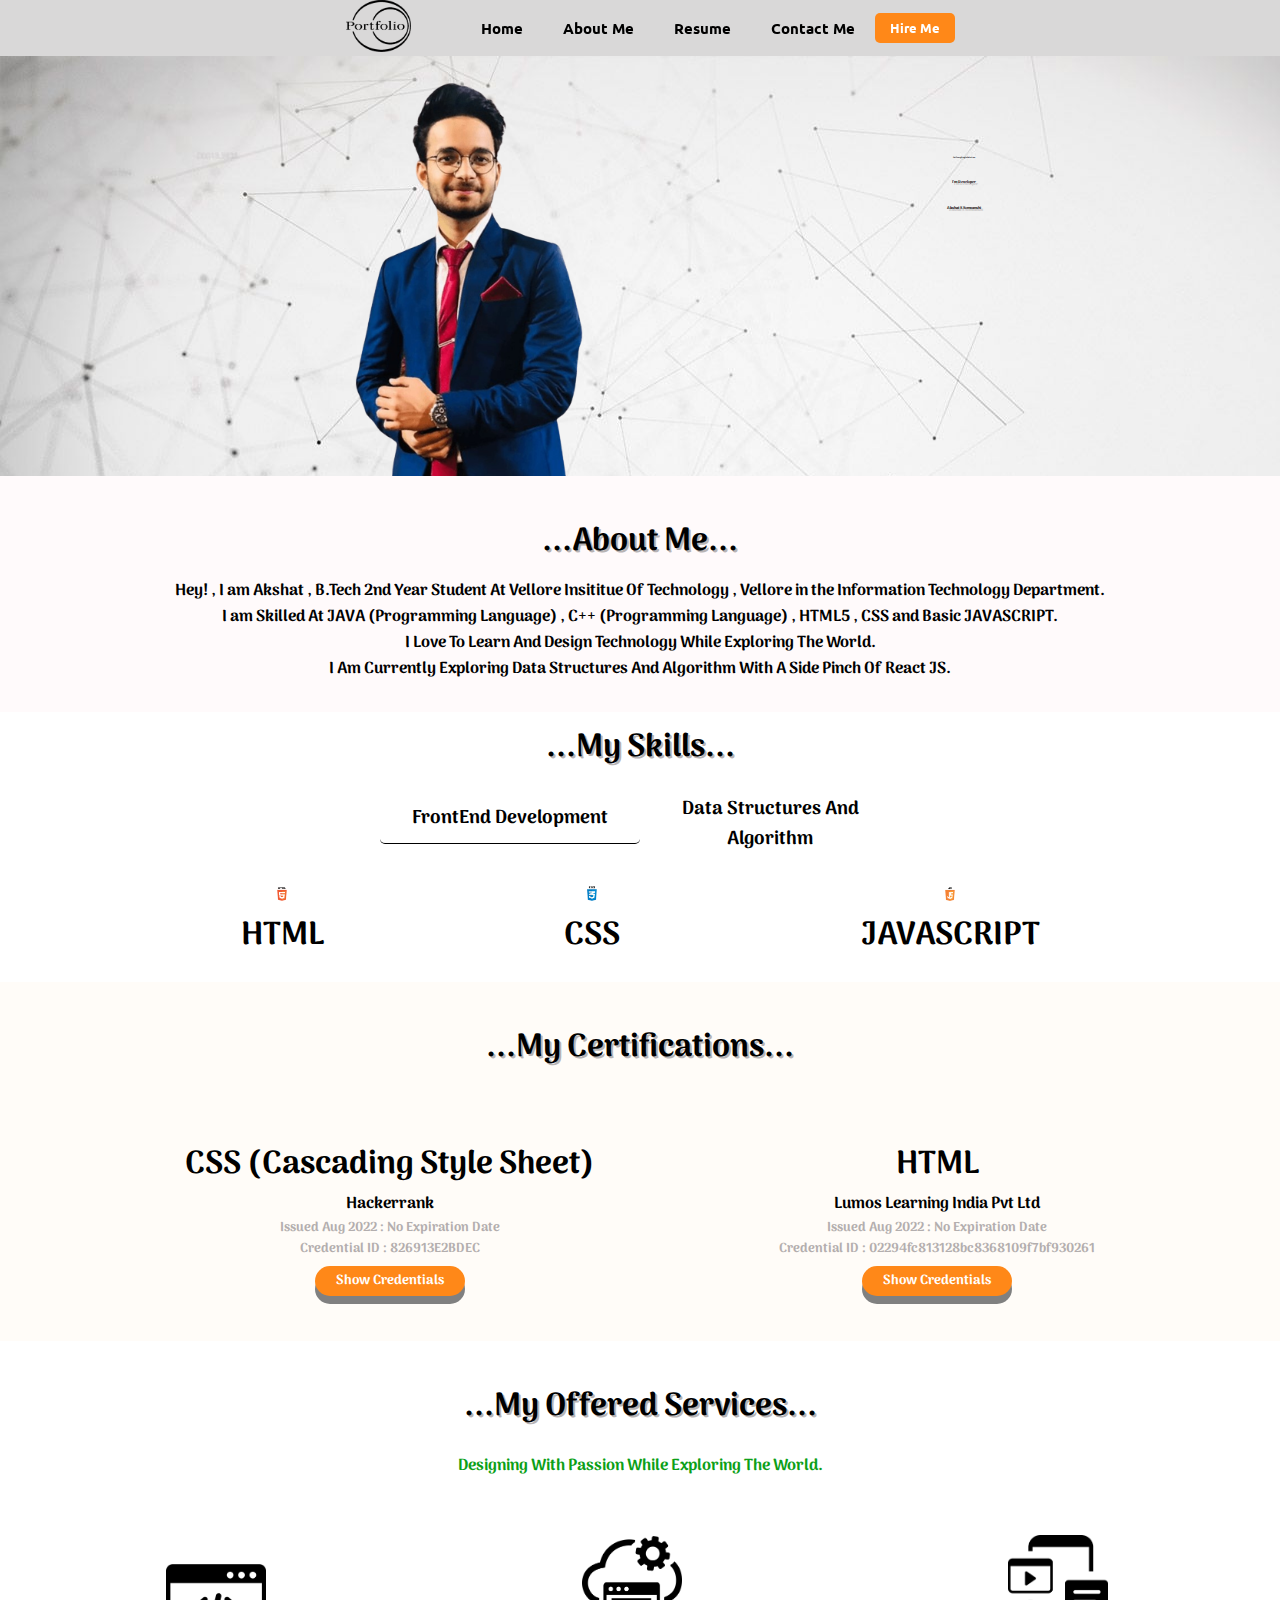
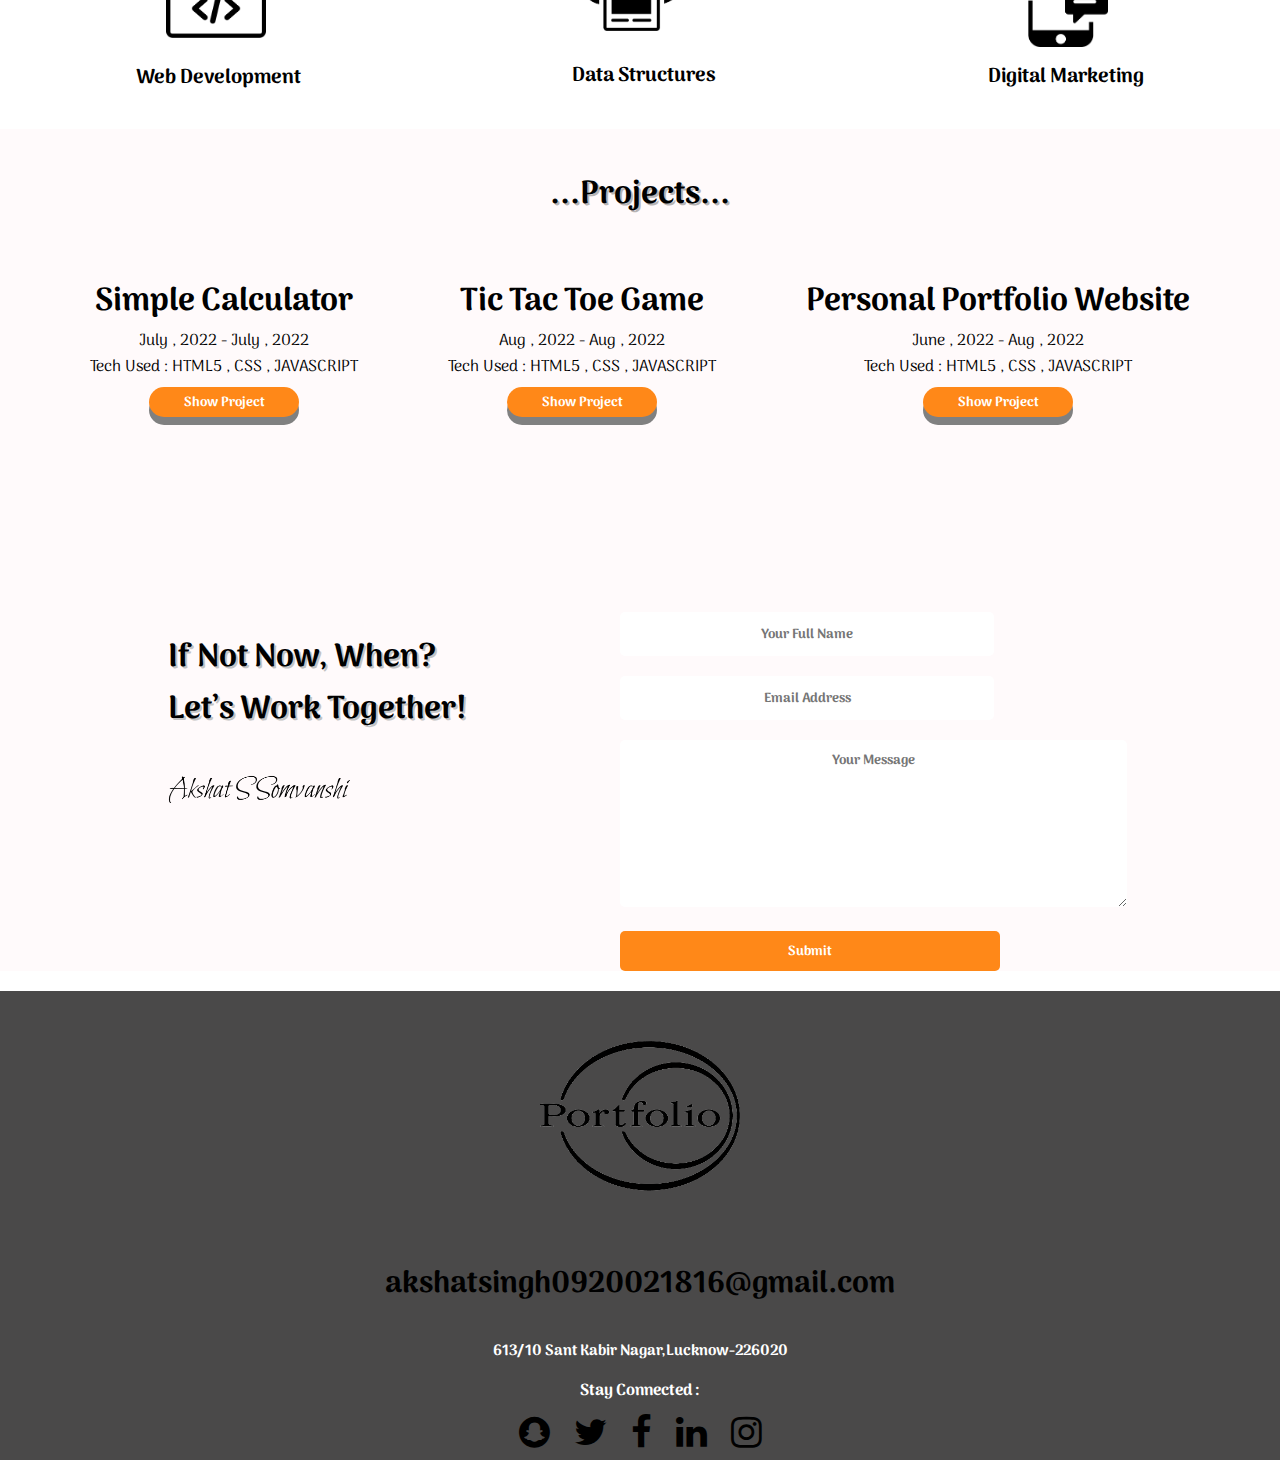
<file: index.html>
<!DOCTYPE html>
<html lang="en">

<head>
    <meta charset="UTF-8">
    <meta http-equiv="X-UA-Compatible" content="IE=edge">
    <meta name="viewport" content="width=device-width, initial-scale=1.0">
    <title>My_Portfolio</title>
    <link rel="stylesheet" href="styling.css">
    <script src="script.js"></script>
    <link rel="preconnect" href="https://fonts.googleapis.com">
    <link href="https://fonts.googleapis.com/css2?family=Arima:wght@100&family=Ubuntu:wght@300&display=swap"
        rel="stylesheet">
    <link rel="stylesheet" href="https://cdnjs.cloudflare.com/ajax/libs/font-awesome/4.7.0/css/font-awesome.min.css">
</head>

<body>


    <nav id="navigation_bar">
        <a id="logo_a" href="index.html"><img id="navigation_logo" src="logo.png"></img></a>
        <ul id="navigation_list">
            <a href="index.html" ><li>Home</li></a>
            <a href="#my_summary" ><li>About Me</li></a>
            <a href="https://drive.google.com/file/d/1W9ESveuFp5O5JzNDeGlbOQ7U7Cwj0DDy/view?usp=sharing" target="_blank"><li>Resume</li></a>
            <a href="#finish" ><li>Contact Me</li></a>
        </ul>
        <a href="#input"><button id="navbtn">Hire Me</button></a>
        <button id="hamburger_button" onclick="hamburger()">
            <div></div>
            <div></div>
            <div></div>
        </button>
        
        </ul>
    </nav>
    <ul id="hamburger">
        <a href="index.html"><li id="li1">Home</li></a>
        <a href="#my_summary"><li class="li">About Me</li></a>
        <a href="https://drive.google.com/file/d/1W9ESveuFp5O5JzNDeGlbOQ7U7Cwj0DDy/view?usp=sharing"><li class="li">Resume</li></a>
        <a href="#finish"><li id="li4">Contact Me</li></a>
    </ul>



    <section id="section1">
        <img src="profile-removebg-preview (1).png" id="profile">
        <div id="write">
            <p id="subh">Get Every Single Solution</p>
            <h1 id="mainh1">I'm Developer</h1>
            <h1 id="mainh2">Akshat S Somvanshi</h1>
            
        </div>
    </section>


    <section id="my_summary">
        <h1 class="heading">...About Me...</h1>
        <p class="s_details">Hey! , I am Akshat , B.Tech 2nd Year Student At Vellore Insititue Of Technology , Vellore in the Information Technology Department.</p>
        <p class="s_details">I am Skilled At JAVA (Programming Language) , C++ (Programming Language) , HTML5 , CSS and Basic JAVASCRIPT.</p>
        <p class="s_details">I Love To Learn And Design Technology While Exploring The World.</p>
        <p class="s_details">I Am Currently Exploring Data Structures And Algorithm With A Side Pinch Of React JS.</p>
    </section>


    <section id="skill">
        <h1 class="heading">...My Skills...</h1>
        <section id="skill_button_display">
        <button id="skill_button1" onclick="skilld1()">FrontEnd Development</button>
        <button id="skill_button2" onclick="skilld2()">Data Structures And Algorithm</button>
    </section>
        <section id="skill_display1">
        <div class="skill_display_div">
            <img src="html.png" class="skill_img">
            <h1>HTML</h1>
            </div>
            <div class="skill_display_div">
                <img src="css.png" class="skill_img">
                <h1>CSS</h1>
                </div>
        <div class="skill_display_div">
        <img src="js.png" class="skill_img">
        <h1>JAVASCRIPT</h1>
        </div>
    </section>

    <section id="skill_display2">
        <div class="abc">
            <img src="java.png" class="skill_img">
            <h1>JAVA</h1>
            </div>
            <div class="abc">
                <img src="c++.png" class="skill_img">
                <h1>C++</h1>
                </div>
    </section>
    </section>


    <section id="certifications">
        <h1 class="heading">...My Certifications...</h1>
        <section id="certification_display">
            <div class="certification_display_div">
            <h1><a href="https://www.hackerrank.com/certificates/826913e2bdec" target="_blank" class="name_link">CSS (Cascading Style Sheet)</a></h1>
            <p ><a href="https://www.linkedin.com/company/hackerrank/" class="c_company">Hackerrank</a></p>
            <p class="c_details">Issued Aug 2022 : No Expiration Date</p>
            <p class="c_details">Credential ID : 826913E2BDEC</p>
            <a href="https://www.hackerrank.com/certificates/826913e2bdec" target="_blank"><button class="round_button">Show Credentials</button></a>
            </div>

            <div class="certification_display_div">
            <h1><a href="https://www.lumoslearning.com/llwp/student-certificate-view.html?certificateid=02294fc813128bc8638109f7bf930261#" target="_blank" class="name_link">HTML</a></h1>
            <p ><a href="https://www.linkedin.com/company/lumos-learning-india-pvt-ltd/" class="c_company">Lumos Learning India Pvt Ltd</a></p>
            <p class="c_details">Issued Aug 2022 : No Expiration Date</p>
            <p class="c_details">Credential ID : 02294fc813128bc8368109f7bf930261</p>
            <a href="https://www.lumoslearning.com/llwp/student-certificate-view.html?certificateid=02294fc813128bc8638109f7bf930261#" target="_blank"><button class="round_button">Show Credentials</button></a>
            </div>
        </section>
    </section>

    


    
    
    <section id="about">
    <div id="aboutme_prior">
        <h1 class="heading">...My Offered Services...</h1>
        <p>Designing With Passion While Exploring The World.</p>
    </div>
    <section id="aboutme">
        
            <div>
                <img id="s1" src="s1.png">
                <p id="s1text">Web Development</p>
            </div>
        
        
            <div>
                <img id="s2" src="s2.png">
                <p id="s2text">Data Structures</p>
            </div>
        
        
            <div>
                <img id="s3" src="s3.png">
                <p id="s3text">Digital Marketing</p>
            </div>
        
    </section>
</section>

<section id="project">

    <h1 class="heading">...Projects...</h1>
    <section id="project_display">
    <div class="project_display_div">
        <h1><a href="https://akshat-somvanshi18.github.io/OIBGRIP/Calculator/" target="_blank" class="name_link">Simple Calculator</a></h1>
        <p class="p_details">July , 2022 - July , 2022</p>
        <p class="p_details">Tech Used : HTML5 , CSS , JAVASCRIPT</p>
        <a href="https://akshat-somvanshi18.github.io/OIBGRIP/Calculator/" target="_blank"><button class="round_button">Show Project</button></a>
    </div>
    <div class="project_display_div">
    <h1><a href="https://akshat-somvanshi18.github.io/tic_tac_toe.github.io/" target="_blank" class="name_link">Tic Tac Toe Game</a></h1>
    <p class="p_details">Aug , 2022 - Aug , 2022</p>
    <p class="p_details">Tech Used : HTML5 , CSS , JAVASCRIPT</p>
    <a href="https://akshat-somvanshi18.github.io/tic_tac_toe.github.io/" target="_blank"><button class="round_button">Show Project</button></a>
</div>
<div class="project_display_div">
    <h1><a href="https://akshat-somvanshi18.github.io/Akshat_S_Somvanshi.github.io/" target="_blank" class="name_link">Personal Portfolio Website</a></h1>
    <p class="p_details">June , 2022 - Aug , 2022</p>
    <p class="p_details">Tech Used : HTML5 , CSS , JAVASCRIPT</p>
    <a href="https://akshat-somvanshi18.github.io/Akshat_S_Somvanshi.github.io/" target="_blank"><button class="round_button">Show Project</button></a>
</div>
</section>

</section>



<section id="input">
<div>
    <h1 id="inputmsg1">If Not Now, When?</h1> 
    <h1 id="inputmsg2">Let’s Work Together!</h1>
    <img id="inputimg" src="sign.png">
    <h3 id="inputmsg3"></h3>
    <h3 id="inputmsg4"></h3>
</div>
<form>
    <label for="inputform"></label>
<p><input type="text" name="inputform" placeholder="Your Full Name" id="name" onkeyup="uppercase()"></p>
<p><input type="email" name="inputform" placeholder="Email Address" id="email" ></p>
<p><textarea name="inputform" id="message" placeholder="Your Message" rows="7" cols="52" onkeyup="uppercase()"></textarea></p>
<button type="button" onclick="akshat()">Submit</button>
</form>
</section>



<p id="hidden"> </p>
    <section id="finish">
        <a id="logo_b" href="index.html"><img id="finish_logo" src="logo.png"></img></a>

        <p id="finishpara1">akshatsingh0920021816@gmail.com</p>
        <p id="finishpara2">613/10 Sant Kabir Nagar,Lucknow-226020</p>
        <p id="finishpara3">Stay Connected :</p>

        <div>
            <a href="https://www.snapchat.com/add/akshat1618?share_id=lLW3FbVUafQ&locale=en-US" class="fa fa-snapchat" style="font-size:36px" target="_blank"></a>
            <a href="https://twitter.com/akshat1816" class="fa fa-twitter" style="font-size:36px" target="_blank"></a>
            <a href="https://www.facebook.com/profile.php?id=100012084014376" class="fa fa-facebook" style="font-size:36px" target="_blank"></a>
            <a href="https://www.linkedin.com/in/akshat-s-somvanshi-8651a2219/" class="fa fa-linkedin" style="font-size:36px" target="_blank"></a>
            <a href="https://www.instagram.com/_._akshat_/?hl=en" class="fa fa-instagram" style="font-size:36px" target="_blank"></a>
        </div>
    </section>


   



</body>

</html>
</file>
<file: styling.css>
*{
    margin: 0;
    padding: 0;
}
html{
    scroll-behavior: smooth;
}


.heading{
    font-family: 'Arima', cursive;
    text-shadow: 2px 2px rgb(184, 180, 180);
    padding: 10px 0px;
    
}

.name_link{
    text-decoration: none;
    color: black;
    font-weight: bolder;
}
.name_link:hover{
    text-decoration: underline;
    color: rgb(51, 51, 167);
}

.round_button{
    margin-top:7px;
    width: 150px;
    height: 30px;
    border-radius: 20px;
    background-color: #ff8818;
    color: white;
    border: 0px;
    cursor: pointer;
    font-weight: bold;
    font-family: 'Arima', cursive;
    box-shadow: 0px 8px grey;
}
.round_button:active{
    box-shadow: 0px 3px grey;
    transition: translateY(8px);
}
.round_button:hover{
    background-color: rgb(190, 28, 3);
    left: 100px;
    
}


#navigation_bar{
    display: flex;
    flex-wrap: wrap;
    align-items: center;
    justify-content: center;
    position: sticky;
    top: 0px;
    background-color: #d7d6d6f5; 
}
#navigation_logo{
    width: 65px;
    margin-right: 50px;
    margin-left: 20px;
   
}
#navigation_list{
    list-style: none;
    display: flex;
    flex-wrap: wrap;
    justify-content: center;
    align-items: center;
}
#navigation_list a{
    font-size: 15px;
    font-weight: bold;
    font-family: 'Ubuntu', sans-serif;
    padding: 2px 20px;
    text-decoration: none;
    color: black;
}
#navigation_list a:hover{
    color: rgb(190, 28, 3);
}
#navbtn{
    width: 80px;
    height: 30px;
    color: white;
    background-color: #ff8818;
    border-style: none;
    border-radius: 5px;
    font-weight: bold;
    font-family: 'Ubuntu', sans-serif;

}
#navbtn:hover{
    cursor: pointer;
    background-color: rgb(190, 28, 3);
    font-weight: lighter;
}
#hamburger_button{
    cursor: pointer;
    border: 0px;
    display: none;
    margin-right: 15px;
}


#navigation_bar button div{
    width: 30px;
    height: 5px;
    margin-bottom: 3px;
    background-color: black;
}
#hamburger{
    background-color: #d7d6d6f5;
    position: sticky;
    top: 55px;
    display: none;
   
}


#hamburger a{
    font-size: 2px;
    text-decoration: none;
    text-align: center;
    animation-name: hamburger;
    animation-duration: 0.3s;
    animation-iteration-count: 1;
    animation-fill-mode: forwards;
}
@keyframes hamburger {
    to{
        font-size: 18px;
    }
    
}

#li1{
    margin-top: 0px;
    margin-bottom: 5px;
    font-family: 'Arima', cursive;
    font-weight: bolder;
    color: black;
}
.li{
    margin: 5px 0px;
    font-family: 'Arima', cursive;
    font-weight: bolder;
    color: black;
}
#li4{
    margin-top: 5px;
    margin-bottom: 0px;
    font-family: 'Arima', cursive;
    font-weight: bolder;
    color: black;
}
#li1:hover , .li:hover , #li4:hover{
    color: rgb(190, 28, 3);
    background-color: #e3e3e3f5;
}
 @media screen and (max-width:650px) {
    #navigation_list{
        display: none;
    }
    #navbtn{
        display: none;
    }
    #hamburger_button{
        display: block;
    }
    #navigation_bar{
        justify-content: space-between;
    }

    
 }




#section1{
    background: url("bg1.jpg");
    background-repeat: no-repeat;
    background-size: cover;
    display: flex;
    flex-wrap: wrap;
    justify-content: space-evenly;
}
#profile{
    width: 350px;
}
#write{
    padding-top: 100px;
    text-align: center;
    font-size: 2px;
    animation-name: learnmore;
    animation-duration: 1s;
    animation-iteration-count: 1;
    animation-fill-mode: forwards;
}
@keyframes learnmore {
    to{
        font-size: 18px;
    }
    

}
#subh{
    
    font-family: 'Arima', cursive;
    padding-bottom: 20px;
    color: black;
    font-weight: bold;
    
    
}

#mainh1 , #mainh2{
    font-family: 'Arima', cursive;
    text-shadow: 2px 2px #c3c3c3;
    padding-bottom:20px;
    
}



#my_summary{
    display: flex;
    flex-direction: column;
    align-items: center;
    padding: 30px 0px;
    background-color: #fffafb;
}
.s_details{
    font-family: 'Arima', cursive;
    color: black;
    font-weight: bold;
    

}
@media screen and (max-width:900px) {

    .s_details{
        font-size: 10px;
    }
    
}
@media screen and (max-width:570px) {

    .s_details{
        font-size: 8px;
    }
    
}
@media screen and (max-width:455px) {

    .s_details{
        font-size: 4.8px;
    }
    
}
#skill{
    text-align: center;
}
#skill_button_display{
    display: flex;
    justify-content: center;
    padding-top: 10px;
    padding-bottom: 20px;
}
#skill_button1 , #skill_button2{
    width: 260px;
    height: 50px;
    font-size: 18.72px;
    font-family: 'Arima', cursive;
    font-weight: bolder;
    border: 0px;
    border-radius: 5px;
    background-color: white;
    cursor: pointer;
}
#skill_button1{
    border-bottom: 1px solid black;
}

#skill_button1:hover , #skill_button2:hover{
    background-color: rgb(222, 220, 220);
}

@media screen and (max-width:501px) {
    #skill_button1 , #skill_button2{
        font-size: 12px;
    }
    
}


#skill_display1{
    
    display: flex;
    justify-content: space-evenly;
    flex-wrap: wrap;
    padding: 20px 0px;
    
}

.skill_img{
    width: 10px;
    animation-name: akshat;
    animation-duration: 1s;
    animation-iteration-count: 1;
    animation-fill-mode: forwards;
    transition:transform 1s;
}
@keyframes akshat {
    to{
        width: 100px;
    }
    
}
.skill_img:hover{
    transform: rotateZ(360deg);
}
#skill_display2{
    display: flex;
    justify-content: space-evenly;
    flex-wrap: wrap;
    display: none;
    padding: 20px 0px;
}


#skill div{
    text-align: center;
    font-family: 'Arima', cursive; 
}



#certifications{
    text-align: center;
    padding: 30px 0px;
    font-family: 'Arima', cursive;
    background-color: rgb(255, 252, 248);
   
}



#certification_display{
    display: flex;
    justify-content: space-evenly;
    flex-wrap: wrap;
    margin-top: 30px;
    font-family: 'Arima', cursive;
    padding-top: 10px;
}
#certification_display div{
    padding: 15px 0px;
    cursor: pointer;
}
.certification_display_div{
    animation-name: div_animation2;
    animation-duration: 1s;
    animation-iteration-count: 1;
    animation-fill-mode: forwards;
}
.certification_display_div:hover{
    animation-name: div_animation;
    animation-duration: 0.3s;
    animation-iteration-count: 1;
    animation-fill-mode: forwards;
}
@keyframes div_animation {
    to{
        border-bottom: 1px solid grey;
        border-top: 1px solid grey;
        border-radius: 20px;
        font-size: 21px;
        box-shadow:  5px 5px rgba(255, 165, 165, 0.324);
    }
    
}


.c_company{
    text-decoration: none;
    color: black;
    font-weight: bold;
}
.c_company:hover{
    text-decoration: underline;
    color: rgb(51, 51, 167);
}
#c_company{
    font-size: 17px;
    padding-top:7px ;
    padding-bottom: 7px;
    font-family: 'Arima', cursive;
}
.c_details{
    font-size: 13px;
    font-family: 'Arima', cursive;
    font-weight: bolder;
    color: #b3aeae;
}


#project{
    text-align: center;
    padding: 30px 0px;
    background-color:#fffafb ;

}
#project_display{
    display: flex;
    flex-wrap: wrap;
    justify-content: space-evenly;
    font-family: 'Arima', cursive;
    margin-top: 30px;
}
#project_display div{
    padding: 15px 0px;
}
.project_display_div{
    animation-name: div_animation2;
    animation-duration: 1s;
    animation-iteration-count: 1;
    animation-fill-mode: forwards;   

}
.project_display_div:hover{
    animation-name: div_animation;
    animation-duration: 0.3s;
    animation-iteration-count: 1;
    animation-fill-mode: forwards;
    cursor: pointer;
}

@keyframes div_animation2 {
    to{
        border-bottom: 0px;
        border-top: 0px;
        font-size: 15px;
    }
    
}



#about{
    margin-bottom: 20px;
}
#aboutme_prior{
    padding: 30px 10px;
    text-align: center;
}


#aboutme_prior p{
    font-family: 'Arima', cursive;
    padding: 10px 0px;
    font-weight: bold;
    color: #0c9f17;
}
#aboutme{
    display: flex;
    justify-content: space-around;
    align-items: center;
    flex-wrap: wrap;
}
#aboutme div{
    padding: 15px 0px;
}
#aboutme a{
    text-decoration: none;
}
#s1 , #s2 , #s3{
    width: 100px;
    
}
#s1{
    padding-top: 30px;
    padding-left: 30px;
}
#s2{
    padding-left: 10px;
}
#s3{
    padding-left: 20px;
}

#s1text{
    padding-top: 20px;
    font-family: 'Arima', cursive;
    font-size: 20px;
    font-weight: bold;
}
#s2text{
    padding-top: 25px;
    font-family: 'Arima', cursive;
    font-size: 20px;
    font-weight: bold;
}
#s3text{
    padding-top: 10px;
    font-family: 'Arima', cursive;
    font-size: 20px;
    font-weight: bold;
}
#s1link,#s2link,#s3link {

    padding: 5px 5px;
 }




#input{
    display: flex;
    justify-content: space-evenly;
    padding-top: 150px;
    flex-wrap: wrap;
    background-color: #fffafb;
    margin-bottom: 20px;
}
#input div{
    padding: 20px 0px;
}

#inputmsg1,#inputmsg2,#inputmsg3 , #inputmsg4{
    font-family: 'Arima', cursive;
    padding-left: 15px;
    
}
#input img{
    width: 210px;
    padding-top: 30px;
}
#input form input{
    background-color:white;
    color: grey;
    border: 0;
    font-family: 'Arima', cursive;
    font-weight: bolder;
    border-radius: 5px;
    padding: 2px 12px;
}
#input form textarea{
    background-color: white;
    color: grey;
    border: 0;
    font-family: 'Arima', cursive;
    font-weight: bolder;
    border-radius: 5px;
    padding: 10px 12px;
}
#name{
    width: 350px;
    height: 40px;
    text-align: center;
}

#email{
    width: 350px;
    height: 40px;
    margin-top: 20px;
    text-align: center;
}
#message{
    margin-top: 20px;
    text-align: center;
}
#input button{
    width: 380px;
    height: 40px;
    margin-top: 20px;
    color: white;
    background-color: #ff8818;
    border-style: none;
    border-radius: 5px;
    font-weight: bold;
    font-family: 'Arima', cursive;
}
#input button:hover{
    cursor: pointer;
    background-color: rgb(190, 28, 3);
    
}

@keyframes input_animation {
    from{
        font-size: 2px;
    }
    to{
        font-size: 20px;
    }
    
}

#inputmsg1 , #inputmsg2 , #inputmsg3 , #inputmsg4{
    text-shadow: 2px 2px #c3c3c3;
}


#finish{
    display: flex;
    flex-direction: column;
    align-items: center;
    justify-content: center;
    background-color: rgb(74 73 73);
}
#finish_logo{
    width: 200px;
    height: 150px;
    padding: 50px 10px;
}
#finishpara1{
    font-size: 30px;
    padding: 15px 0px;
    font-family: 'Arima', cursive;
    font-weight: bold;
    

}
@media screen and (max-width:534px){
    #finishpara1{
        font-size: 15px;
    }
    #finishpara2{
        font-size: 5px;
    }
    #finishpara3{
        font-size: 8px;
    }
    #finish_logo{
        width: 100px;
        height: 50px;
    }
    
}
#finishpara2{
    font-size: 15px;
    padding: 15px 0px;
    font-family: 'Arima', cursive;
    color: white;
    font-weight: bold;
}
#finishpara3{
    font-family: 'Arima', cursive;
    color: white;
    font-weight: bold;
}
.fa{
    padding: 10px 10px;
    text-decoration: none;
    color: black;
}
  
  .fa:hover {
    cursor: pointer;
      opacity: 0.4;
  }
  

  @keyframes button_animation {
    to{
        width:10px;
        border-radius: 50px;
    }
    
  }
</file>
